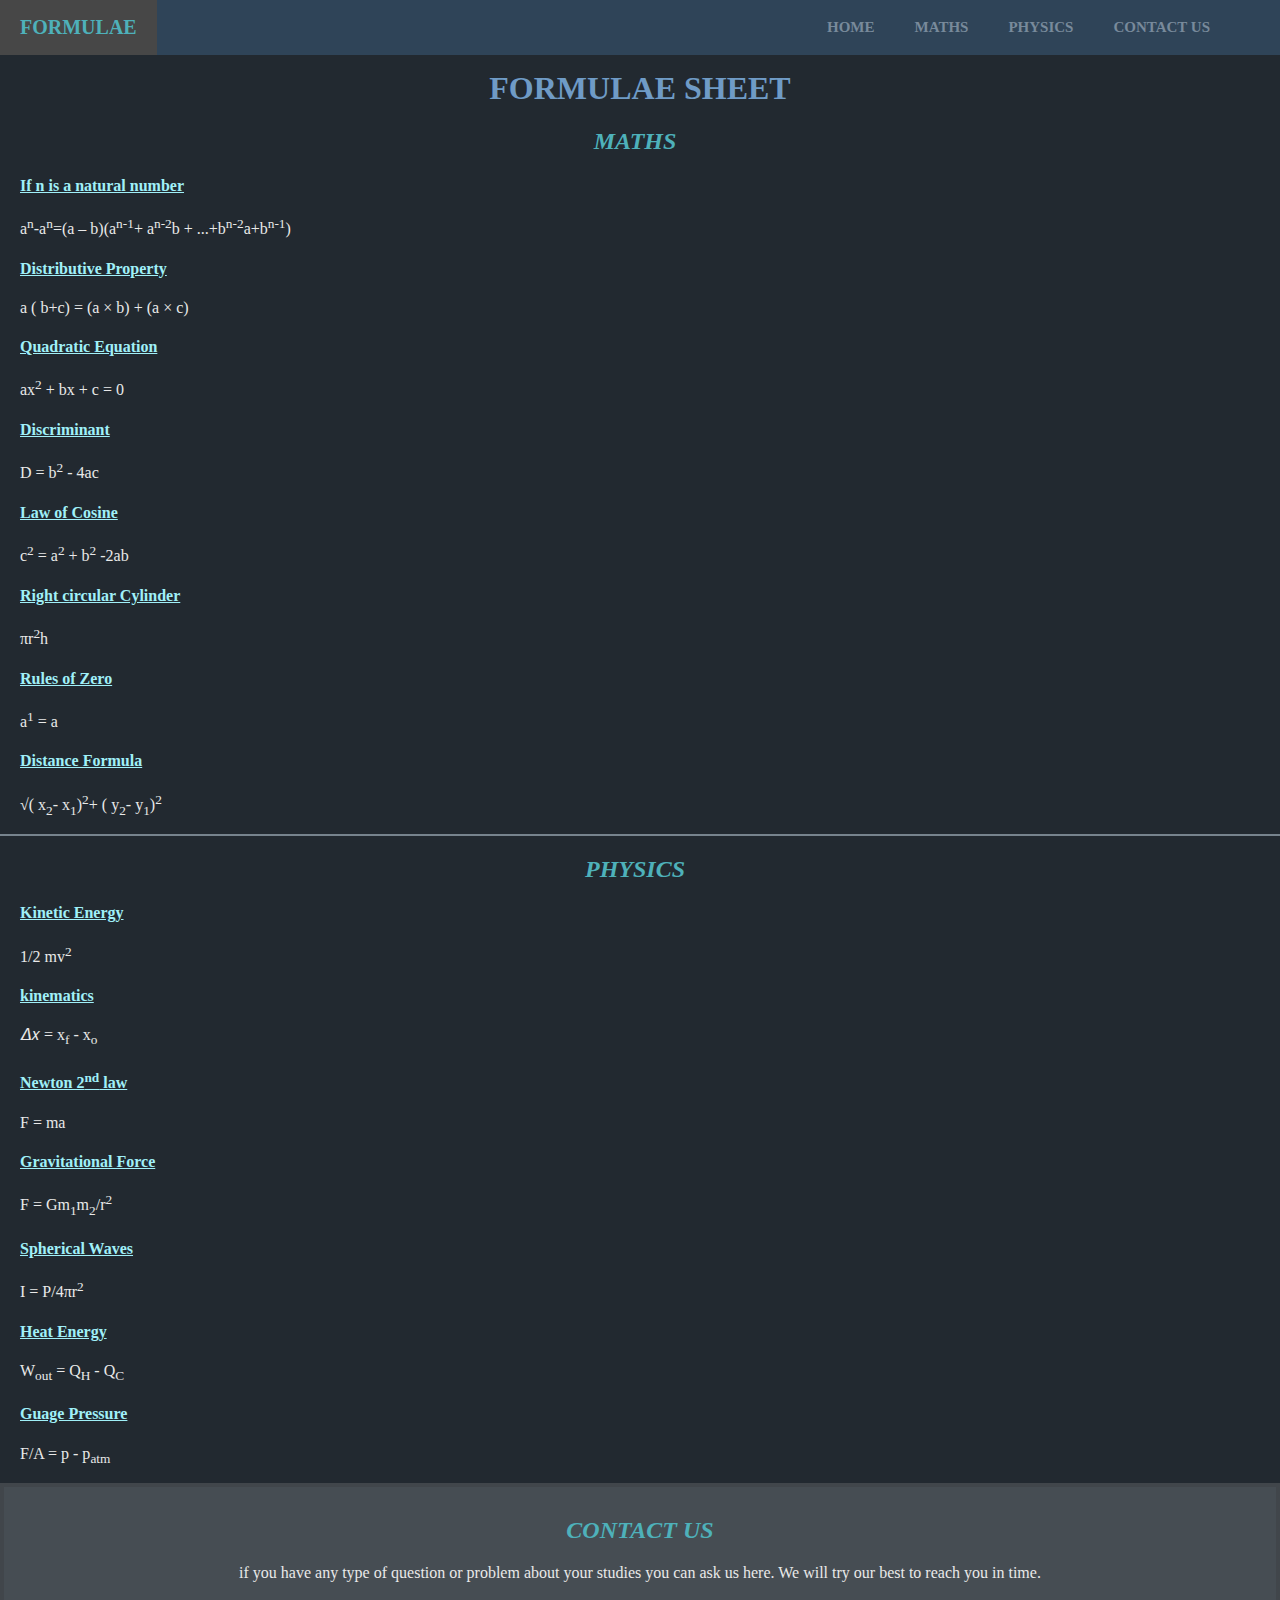
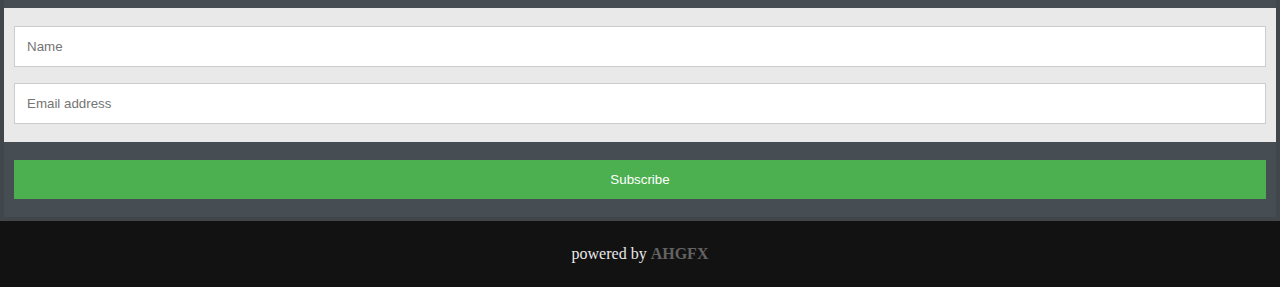
<file: index.html>
<!doctype HTML>
<html>
    <head>
        <title>formulae</title>
        <link rel="stylesheet" href="formulae.css">
    </head>
    <body>
        <div class="header">
            <a class="logo" href="formulae.html">FORMULAE</a>
            <div class="header-right">
                <a  href="formulae.html">HOME</a>
                <a href="#maths">MATHS</a>
                <a href="#physics">PHYSICS</a>
                <a href="#container">CONTACT US</a>
            </div>
        </div>
        <h1>FORMULAE SHEET</h1>
      <div id="maths">
     <h2>MATHS</h2>
     <h4>If n is a natural number</h4>
     <p>a<sup>n</sup>-a<sup>n</sup>=(a – b)(a<sup>n-1</sup>+ a<sup>n-2</sup>b + ...+b<sup>n-2</sup>a+b<sup>n-1</sup>)</p>
     <h4>Distributive Property</h4>
     <p>a ( b+c) = (a × b) + (a × c)</p>
     <h4>Quadratic Equation</h4>
     <p>ax<sup>2</sup> + bx + c = 0</p>
     <h4>Discriminant</h4>
     <p>D = b<sup>2</sup> - 4ac</p>
     <h4>Law of Cosine</h4>
     <p>c<sup>2</sup> = a<sup>2</sup> + b<sup>2</sup> -2ab </p>
     <h4>Right circular Cylinder</h4>
     <p>πr<sup>2</sup>h</p>
     <h4>Rules of Zero</h4>
     <p>a<sup>1</sup> = a</p>
     <h4>Distance Formula</h4>
     <p>√( x<sub>2</sub>- x<sub>1</sub>)<sup>2</sup>+ ( y<sub>2</sub>- y<sub>1</sub>)<sup>2</sup></p>
    </div>
     <hr>
     <div id="physics">
     <h2>PHYSICS</h2>
     <h4>Kinetic Energy</h4>
    <p>1/2 mv<sup>2</sup></p>
    <h4>kinematics</h4>
    <p>𝛥𝑥 = x<sub>f</sub> - x<sub>o</sub></p>
    <h4>Newton 2<sup>nd</sup> law</h4>
    <p>F = ma</p>
    <h4>Gravitational Force</h4>
    <p>F = Gm<sub>1</sub>m<sub>2</sub>/r<sup>2</sup></p>
    <h4>Spherical Waves</h4>
    <p>I = P/4πr<sup>2</sup></p>
    <h4>Heat Energy</h4>
    <p>W<sub>out</sub> = Q<sub>H</sub> - Q<sub>C</sub></p>
    <h4>Guage Pressure</h4>
    <p>F/A = p - p<sub>atm</sub></p>
    </div>
    <div>
        <form action="action_page.php" id="container">
            <div class="container">
                <h2>CONTACT US</h2>
              <p>if you have any type of question or problem about your studies you can ask us here. We will try our best to reach you in time.</p>
              
            </div>
          
            <div class="container" style="background-color:#E9E9E9">
              <input type="text" placeholder="Name" name="name" required>
              <input type="text" placeholder="Email address" name="mail" required>
              
            </div>
          
            <div class="container">
              <input type="submit" value="Subscribe">
            </div>
          </form>
    </div>

    <div style="background-color:#131212;padding: 8px;  overflow: hidden">
   <p style=" text-align:center;">powered by <strong style="color: #636363">AHGFX</strong></p>
    </div>
</body>

</html>
</file>
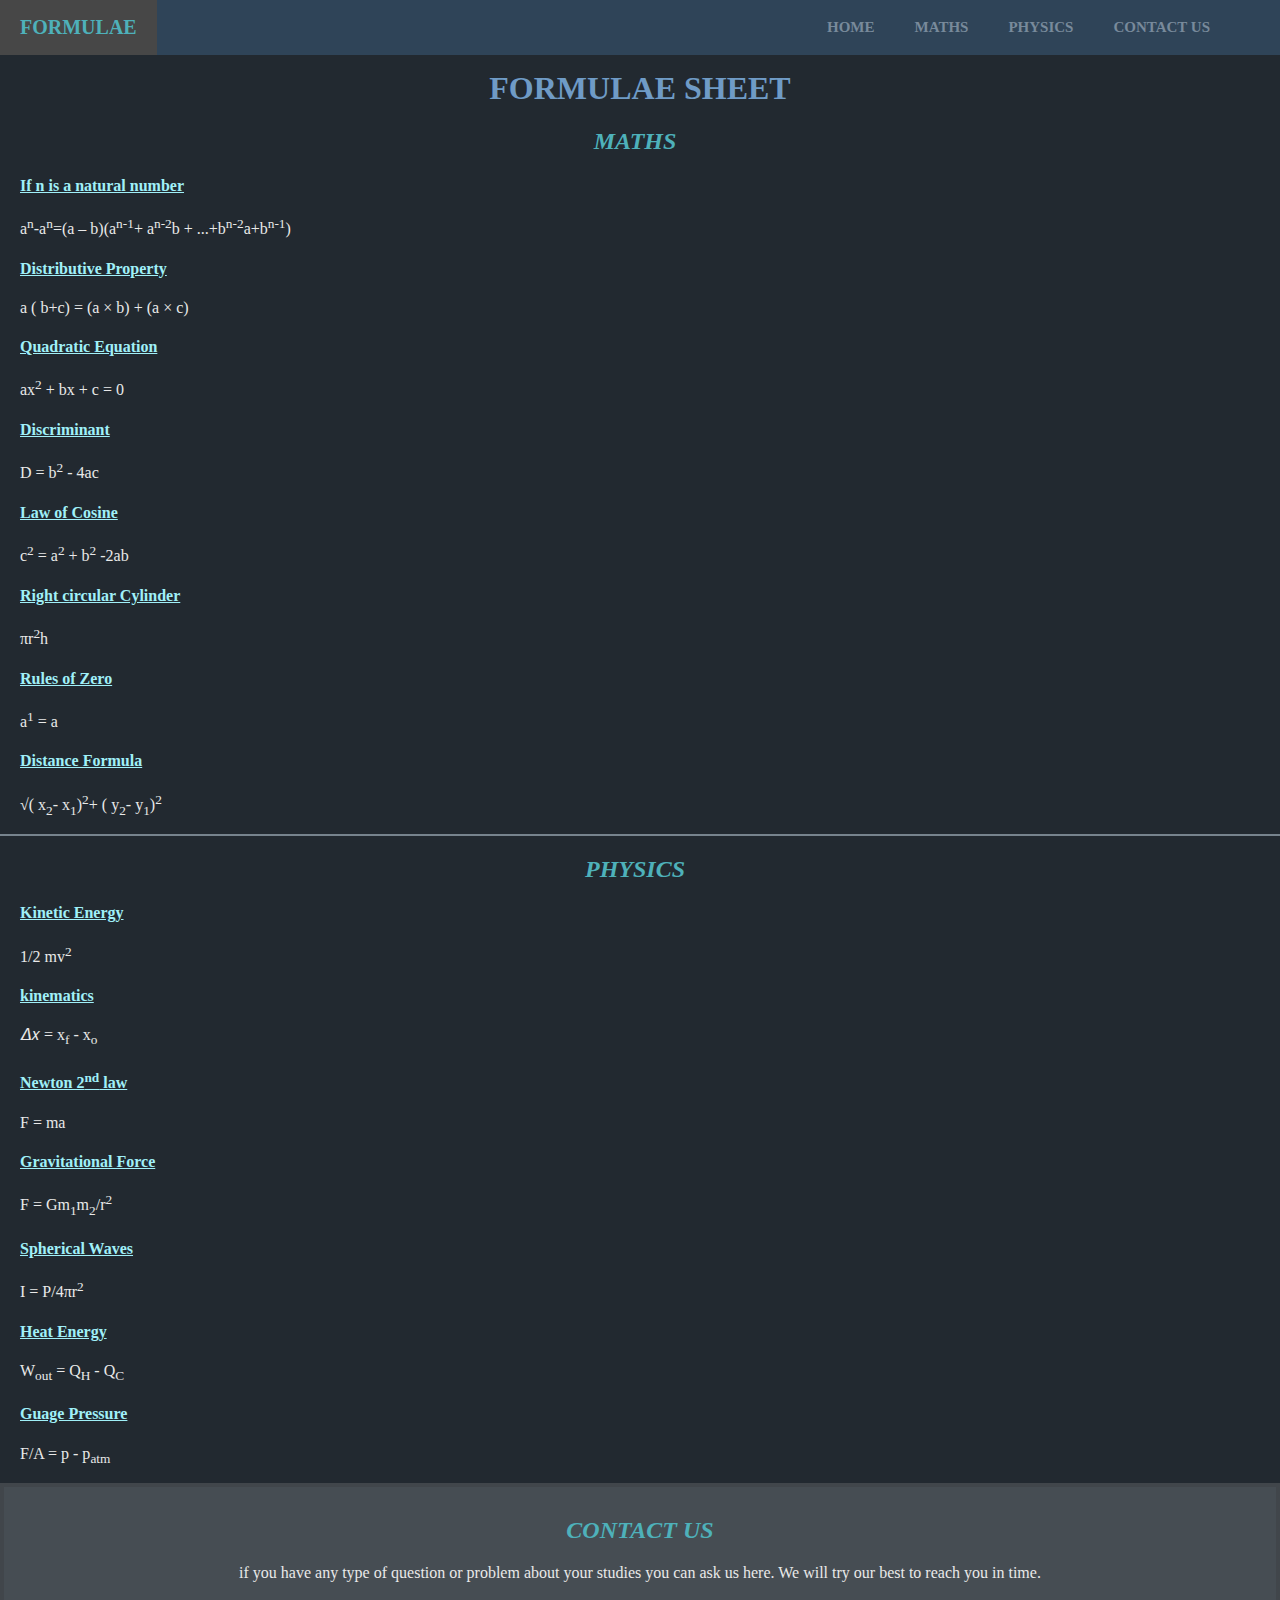
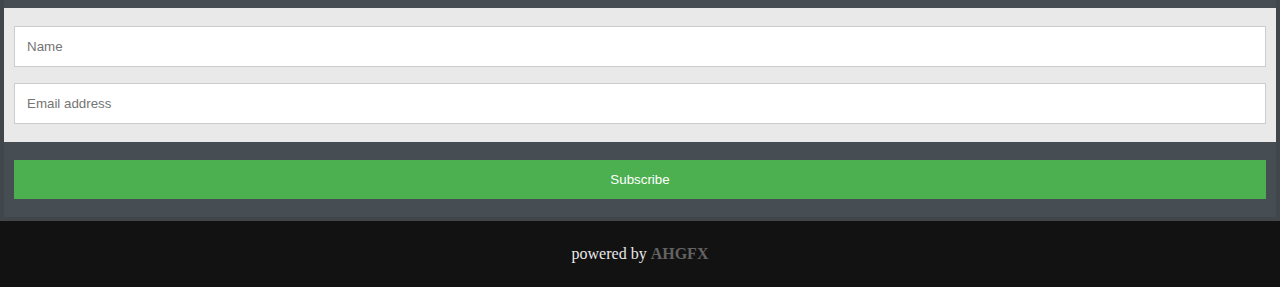
<file: formulae.html>
<!doctype HTML>
<html>
    <head>
        <title>formulae</title>
        <link rel="stylesheet" href="formulae.css">
    </head>
    <body>
        <div class="header">
            <a class="logo" href="formulae.html">FORMULAE</a>
            <div class="header-right">
                <a  href="formulae.html">HOME</a>
                <a href="#maths">MATHS</a>
                <a href="#physics">PHYSICS</a>
                <a href="#container">CONTACT US</a>
            </div>
        </div>
        <h1>FORMULAE SHEET</h1>
      <div id="maths">
     <h2>MATHS</h2>
     <h4>If n is a natural number</h4>
     <p>a<sup>n</sup>-a<sup>n</sup>=(a – b)(a<sup>n-1</sup>+ a<sup>n-2</sup>b + ...+b<sup>n-2</sup>a+b<sup>n-1</sup>)</p>
     <h4>Distributive Property</h4>
     <p>a ( b+c) = (a × b) + (a × c)</p>
     <h4>Quadratic Equation</h4>
     <p>ax<sup>2</sup> + bx + c = 0</p>
     <h4>Discriminant</h4>
     <p>D = b<sup>2</sup> - 4ac</p>
     <h4>Law of Cosine</h4>
     <p>c<sup>2</sup> = a<sup>2</sup> + b<sup>2</sup> -2ab </p>
     <h4>Right circular Cylinder</h4>
     <p>πr<sup>2</sup>h</p>
     <h4>Rules of Zero</h4>
     <p>a<sup>1</sup> = a</p>
     <h4>Distance Formula</h4>
     <p>√( x<sub>2</sub>- x<sub>1</sub>)<sup>2</sup>+ ( y<sub>2</sub>- y<sub>1</sub>)<sup>2</sup></p>
    </div>
     <hr>
     <div id="physics">
     <h2>PHYSICS</h2>
     <h4>Kinetic Energy</h4>
    <p>1/2 mv<sup>2</sup></p>
    <h4>kinematics</h4>
    <p>𝛥𝑥 = x<sub>f</sub> - x<sub>o</sub></p>
    <h4>Newton 2<sup>nd</sup> law</h4>
    <p>F = ma</p>
    <h4>Gravitational Force</h4>
    <p>F = Gm<sub>1</sub>m<sub>2</sub>/r<sup>2</sup></p>
    <h4>Spherical Waves</h4>
    <p>I = P/4πr<sup>2</sup></p>
    <h4>Heat Energy</h4>
    <p>W<sub>out</sub> = Q<sub>H</sub> - Q<sub>C</sub></p>
    <h4>Guage Pressure</h4>
    <p>F/A = p - p<sub>atm</sub></p>
    </div>
    <div>
        <form action="action_page.php" id="container">
            <div class="container">
                <h2>CONTACT US</h2>
              <p>if you have any type of question or problem about your studies you can ask us here. We will try our best to reach you in time.</p>
              
            </div>
          
            <div class="container" style="background-color:#E9E9E9">
              <input type="text" placeholder="Name" name="name" required>
              <input type="text" placeholder="Email address" name="mail" required>
              
            </div>
          
            <div class="container">
              <input type="submit" value="Subscribe">
            </div>
          </form>
    </div>

    <div style="background-color:#131212;padding: 8px;  overflow: hidden">
   <p style=" text-align:center;">powered by <strong style="color: #636363">AHGFX</strong></p>
    </div>
</body>

</html>
</file>
<file: formulae.css>
* {box-sizing: border-box;}

body{
    background-color: #222930;
    margin: 0px;
}
/*header--------------------------*/
.header{
    overflow: hidden;
    background-color: #2f4458;
    margin: 0;
    position: fixed;
    width: 100%;
    top: 0;
}
.header a{
    float: left;
    color: #788a9b;
    text-align: center;
    padding: 20px;
    font-size: 15px;
    line-height: 15px;
    text-decoration: none;
    display: block;


}
.header a.logo{
    font-weight: bolder;
    font-size: 20px;
}
.header a:hover{
    background-color: #474747;
    color: #4EB1BA;
}
.header-right{
    float: right;
    padding-right: 50px;
    font-weight: bold;
}

/*text-----------------------------*/


h1{
    text-align: center;
    color: #6f9bc6;
    margin-top: 70px;
}
h2{
    text-align: center;
    color: #4EB1BA;
    font-style: italic;
}
h4{
    text-align: left;
    color: #a0f0f8;
    text-decoration: underline;
}
p{
    color: #E9E9E9;

}
hr { display: block; height: 1px;
    border: 0; border-top: 2px solid #77838d;
    margin: 1em 0; padding: 0%; }
#maths{
    background-image: url("https://cdn.pixabay.com/photo/2015/11/15/07/47/geometry-1044090__340.jpg");
    background-repeat: no-repeat;
    background-position: right;
    margin-right: 30px;
    padding-left: 20px;

}

#physics{
    background-image: url("https://cdn.pixabay.com/photo/2016/12/27/06/38/albert-einstein-1933340__340.jpg");
    background-size: 525px;
    background-repeat: no-repeat;
    background-position: right;
    margin-right: 30px;
    padding-left: 20px;
}

form {
    border: 4px solid #41464b;
  }
  
  .container{
    padding: 10px;
    background-color: #464d53;
  }
  .container p {
      text-align: center
  }
  
  input[type=text], input[type=submit] {
    width: 100%;
    padding: 12px;
    margin: 8px 0;
    display: inline-block;
    border: 1px solid #ccc;
    box-sizing: border-box;
  }
  
  input[type=checkbox] {
    margin-top: 16px;
  }
  
  input[type=submit] {
    background-color: #4CAF50;
    color: white;
    border: none;
  }
  
  input[type=submit]:hover {
    opacity: 0.7 ;
  }
</file>
